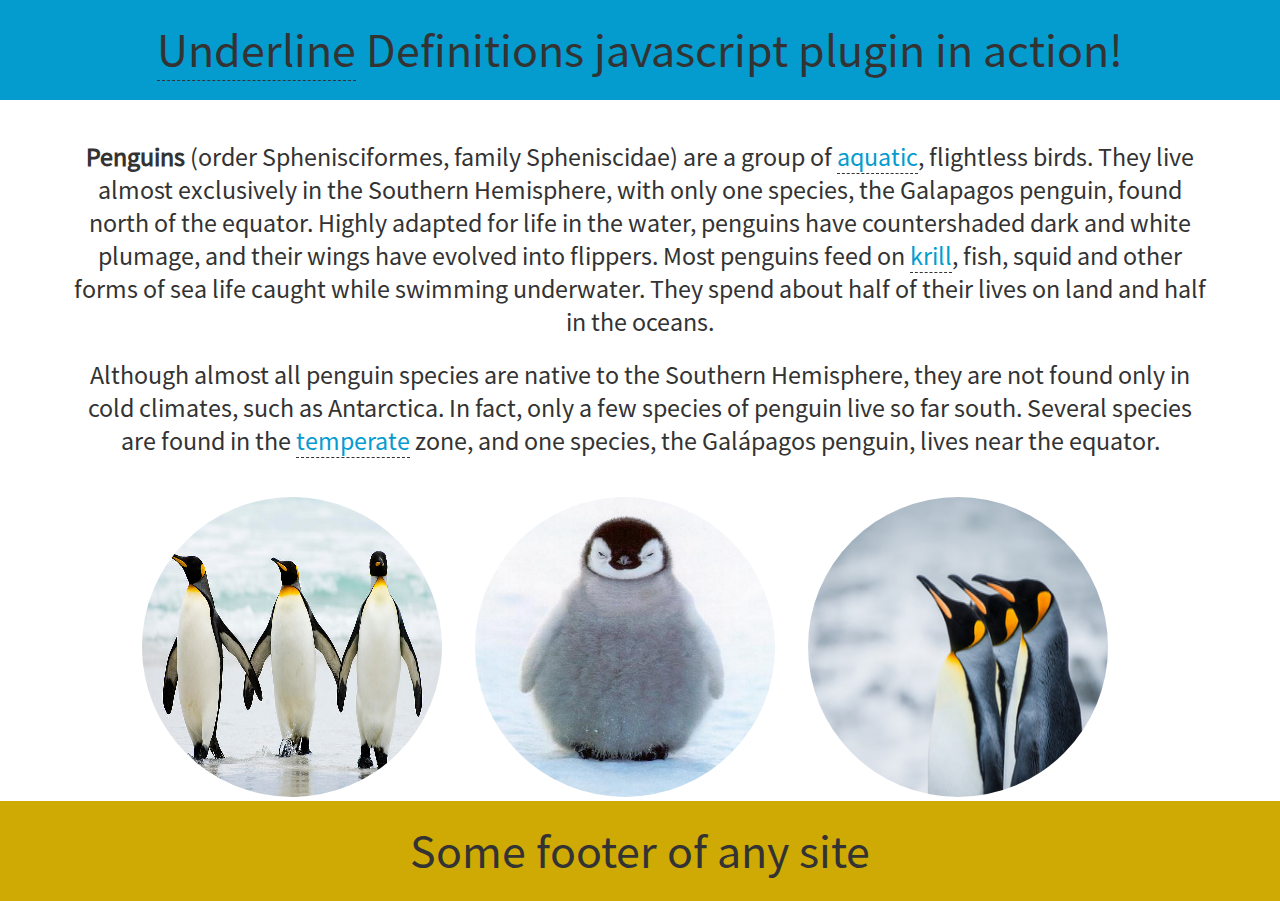
<file: index.html>
<!DOCTYPE html>
<html lang="en">
<head>
	<meta charset="UTF-8">
	<link rel="stylesheet" href="css/style.css">
	<link rel="icon" type="image/x-icon" href="favicon.ico">
	<title>underlineDef JS Plugin</title>
</head>
<body>

	<div class="wrapper">

		<head>
			<div class="header"><span>Underline</span> Definitions javascript plugin in action!</div>
		</head>

		<div class="text">
				<p><strong>Penguins</strong> (order Sphenisciformes, family Spheniscidae) are a group of aquatic, flightless birds. They live almost exclusively in the Southern Hemisphere, with only one species, the Galapagos penguin, found north of the equator. Highly adapted for life in the water, penguins have countershaded dark and white plumage, and their wings have evolved into flippers. Most penguins feed on krill, fish, squid and other forms of sea life caught while swimming underwater. They spend about half of their lives on land and half in the oceans.</p>
				
				<p>Although almost all penguin species are native to the Southern Hemisphere, they are not found only in cold climates, such as Antarctica. In fact, only a few species of penguin live so far south. Several species are found in the temperate zone, and one species, the Galápagos penguin, lives near the equator.</p>

		</div>

		<div class="images">

			<img src="img/penguin1.jpg" alt="Here's">
			<img src="img/penguin2.jpg" alt="an">
			<img src="img/penguin3.jpg" alt="easter egg!">

		</div>

		<footer>Some footer of any site</footer>

	</div>


	<script src="js/underlinedef.min.js"></script>
	<script src="js/main.js"></script>
</body>
</html>
</file>
<file: css/style.css>
@font-face {
	font-family: SourceRegular;
	src: url('../fonts/SourceSansPro-Regular.otf') format("opentype");
	font-weight: 400;
}

* {
	margin: 0;
	padding: 0;
}

strong {
	font-weight: bold;
}

body {
	color: #333;
	font-family: SourceRegular;
}

.wrapper {
	display: flex;
	flex-direction: column;
	justify-content: space-between;
	height: 100vh;
}

.header {
	height: 100px;
	white-space: nowrap;
	line-height: 100px;
	font-size: 3em;
	text-align: center;
	background-color: #049ccf;
}

.header span {
	border-bottom: 1px dashed #333
}

.header span:hover {
	border-bottom: 1px solid #333
}

.text {
	margin: 0 auto;
	text-align: center;
	padding: 20px 50px;
	font-size: 26px;
}

p {
	margin: 20px;
}

.images {
	text-align: center;
}

.images img {
	width: 300px;
	height: 300px;
	margin-right: 30px;
	border-radius: 50%;
}

footer {
	width: 100%;
	background-color: #ccc;
	height: 100px;
	font-size: 3em;
	text-align: center;
	background-color: #cfaa04;
	line-height: 100px;
}

.customUnderline {
	border-bottom: 1px dashed #333;
	cursor: help;
}
</file>
